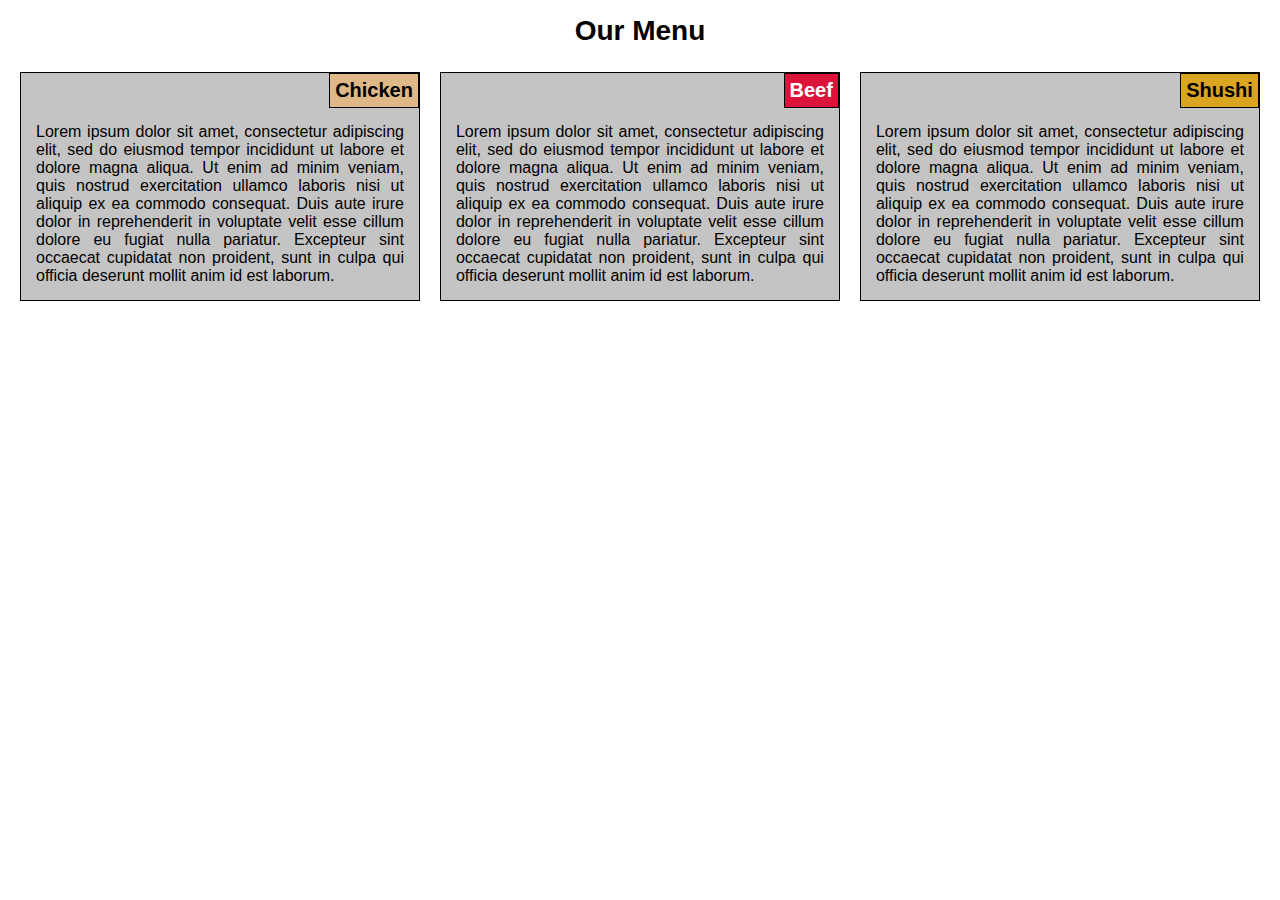
<file: site/index.html>
<!DOCTYPE html>
<html>
    <head>
        <meta charset="utf-8">
        <meta name="viewport" content="width=device-width, initial-scale=1">
        <link rel="stylesheet" type="text/css" href="style.css">
        <title>Assignment!</title>
    </head>
    <body>
        <div class= "page-container">
            <h1>Our Menu</h1>
            <div class="container">
                <div class="row">
                    <section>
                        <div class="col-lg-4 col-md-6 col-sm-12">
                            <div class="menu-item">
                                <div class="food-name" id="chicken">Chicken</div>
                                <p>Lorem ipsum dolor sit amet, consectetur adipiscing elit, sed do eiusmod tempor incididunt ut labore et dolore magna aliqua. Ut enim ad minim veniam, quis nostrud exercitation ullamco laboris nisi ut aliquip ex ea commodo consequat. Duis aute irure dolor in reprehenderit in voluptate velit esse cillum dolore eu fugiat nulla pariatur. Excepteur sint occaecat cupidatat non proident, sunt in culpa qui officia deserunt mollit anim id est laborum.</p>    
                            </div>
                        </div>
                    </section>
                    
                    <section>
                        <div class="col-lg-4 col-md-6 col-sm-12">
                            <div class="menu-item">
                                <div class="food-name" id="beef">Beef</div>
                                <p>Lorem ipsum dolor sit amet, consectetur adipiscing elit, sed do eiusmod tempor incididunt ut labore et dolore magna aliqua. Ut enim ad minim veniam, quis nostrud exercitation ullamco laboris nisi ut aliquip ex ea commodo consequat. Duis aute irure dolor in reprehenderit in voluptate velit esse cillum dolore eu fugiat nulla pariatur. Excepteur sint occaecat cupidatat non proident, sunt in culpa qui officia deserunt mollit anim id est laborum.</p>    
                            </div>
                        </div>
                    </section>
                    
                    <section>
                        <div class="col-lg-4 col-md-12 col-sm-12">
                            <div class="menu-item">
                                <div class="food-name" id="shushi">Shushi</div>
                                <p>Lorem ipsum dolor sit amet, consectetur adipiscing elit, sed do eiusmod tempor incididunt ut labore et dolore magna aliqua. Ut enim ad minim veniam, quis nostrud exercitation ullamco laboris nisi ut aliquip ex ea commodo consequat. Duis aute irure dolor in reprehenderit in voluptate velit esse cillum dolore eu fugiat nulla pariatur. Excepteur sint occaecat cupidatat non proident, sunt in culpa qui officia deserunt mollit anim id est laborum.</p>    
                            </div>
                        </div>
                    </section>                  

                </div>
            </div>
        </div>
    </body>
</html>
</file>
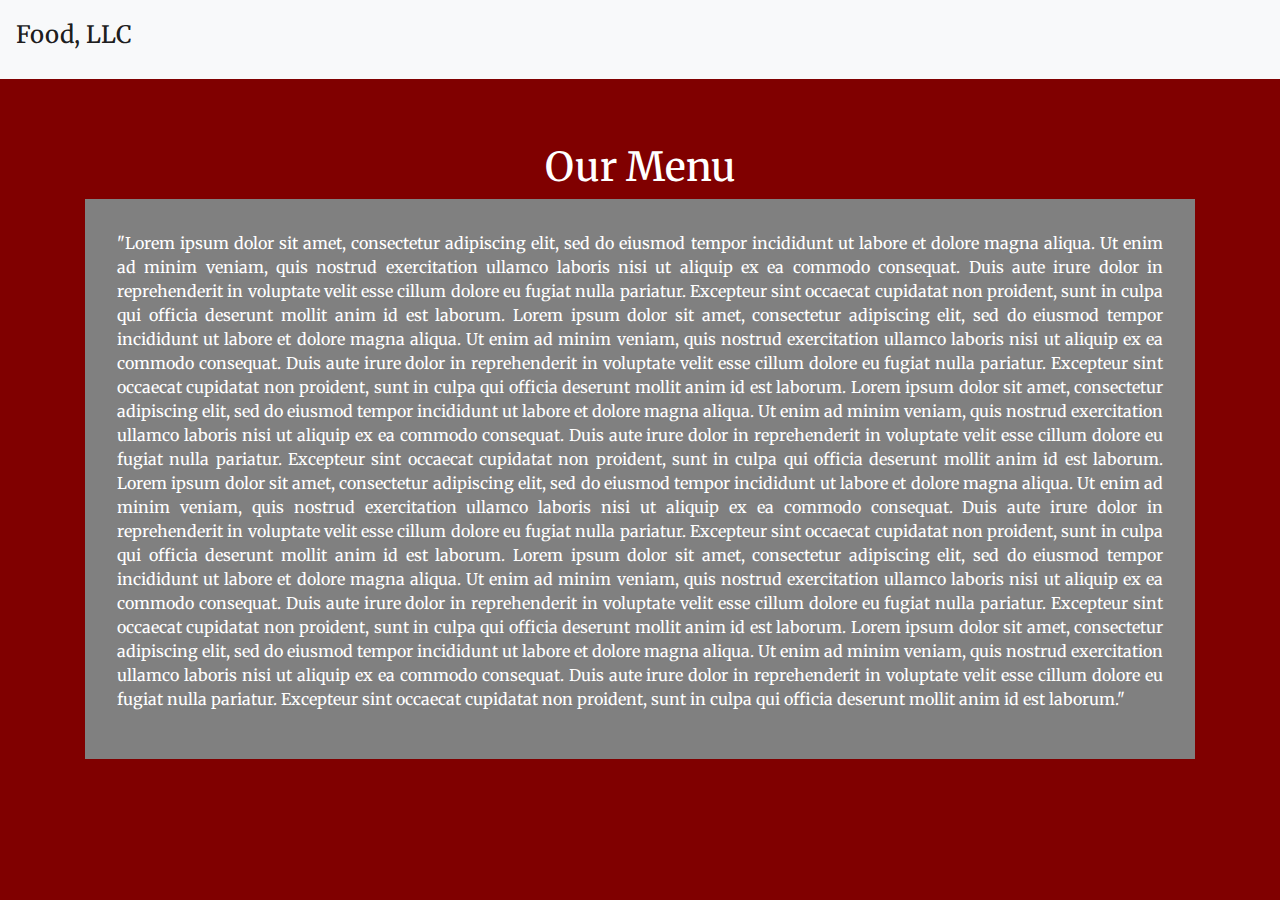
<file: module-3/js/index.html>
<!DOCTYPE html>
<html>
<head>
    <meta charset = "utf-8">
    <meta http-equiv="X-UA-Compatible" content="IE=edge">
    <meta name = "viewport" content="width=device-width, initial-scale=1">
    <title>Tech 101</title>
    <link rel="stylesheet" href="../css/bootstrap.min.css">
    <link rel="stylesheet" href="../css/styles.css">
    <link href="https://fonts.googleapis.com/css2?family=Merriweather:wght@300;400;700&display=swap" rel="stylesheet">
</head>
<body>
    <!--<header>
        <nav class="navbar navbar-expand-lg"> 
            <div class=" container"> s
                <a class="" href="#"><img class="logo-img" src="../images/logo-symbol.PNG" alt="Logo"></a>

                <a class="navbar-brand" href="#">Tech 101</a>
            </div>
           
        </nav>
    </header>-->

    <div id="header">
        <nav id="header-navbar" class="navbar navbar-expand-lg navbar-light bg-light">
            <div class="logo">
                <a class="navbar-brand" href="#"><h1 class="logo-name" >Food, LLC</h1></a>
                
            </div>
            <div class="menu-button">
                <button class="d-md-none navbar-toggler" type="button" data-toggle="collapse" data-target="#navbarSupportedContent" aria-controls="navbarSupportedContent" aria-expanded="false" aria-label="Toggle navigation">
                    <span class="d-xs navbar-toggler-icon"></span>
                  </button>
            </div>
            

            <div class="collapse navbar-collapse" id="navbarSupportedContent">
                <ul class=" navbar-nav mr-auto">
                    <li class="nav-item active">
                      <a class="d-md-none nav-link" href="#"><div class="menu-item">Chicken</div></a>
                    </li>
                    <li class="nav-item active">
                        <a class="d-md-none nav-link" href="#"><div class="menu-item">Beef</div></a>
                    </li>
                    <li class="nav-item active">
                        <a class="d-md-none nav-link" href="#"><div class="menu-item">Shushi</div></a>
                    </li>
                </ul>
            </div>
        </nav>
        <div class="container">
            <h1 class="text-center">Our Menu</h1>
            <div class="row"></div>
            <div id="para" class="col-xs-12">
            <p>"Lorem ipsum dolor sit amet, consectetur adipiscing elit, sed do eiusmod tempor incididunt ut
            labore et dolore magna aliqua. Ut enim ad minim veniam, quis nostrud exercitation ullamco laboris 
            nisi ut aliquip ex ea commodo consequat. Duis aute irure dolor in reprehenderit in voluptate velit 
            esse cillum dolore eu fugiat nulla pariatur. Excepteur sint occaecat cupidatat non proident, sunt 
            in culpa qui officia deserunt mollit anim id est laborum. Lorem ipsum dolor sit amet, consectetur 
            adipiscing elit, sed do eiusmod tempor incididunt ut labore et dolore magna aliqua. Ut enim ad minim veniam, quis nostrud exercitation ullamco laboris 
            nisi ut aliquip ex ea commodo consequat. Duis aute irure dolor in reprehenderit in voluptate velit 
            esse cillum dolore eu fugiat nulla pariatur. Excepteur sint occaecat cupidatat non proident, sunt 
            in culpa qui officia deserunt mollit anim id est laborum.
            Lorem ipsum dolor sit amet, consectetur adipiscing elit, sed do eiusmod tempor incididunt ut
            labore et dolore magna aliqua. Ut enim ad minim veniam, quis nostrud exercitation ullamco laboris 
            nisi ut aliquip ex ea commodo consequat. Duis aute irure dolor in reprehenderit in voluptate velit 
            esse cillum dolore eu fugiat nulla pariatur. Excepteur sint occaecat cupidatat non proident, sunt 
            in culpa qui officia deserunt mollit anim id est laborum. Lorem ipsum dolor sit amet, consectetur 
            adipiscing elit, sed do eiusmod tempor incididunt ut labore et dolore magna aliqua. Ut enim ad minim veniam, quis nostrud exercitation ullamco laboris 
            nisi ut aliquip ex ea commodo consequat. Duis aute irure dolor in reprehenderit in voluptate velit 
            esse cillum dolore eu fugiat nulla pariatur. Excepteur sint occaecat cupidatat non proident, sunt 
            in culpa qui officia deserunt mollit anim id est laborum.
            Lorem ipsum dolor sit amet, consectetur adipiscing elit, sed do eiusmod tempor incididunt ut
            labore et dolore magna aliqua. Ut enim ad minim veniam, quis nostrud exercitation ullamco laboris 
            nisi ut aliquip ex ea commodo consequat. Duis aute irure dolor in reprehenderit in voluptate velit 
            esse cillum dolore eu fugiat nulla pariatur. Excepteur sint occaecat cupidatat non proident, sunt 
            in culpa qui officia deserunt mollit anim id est laborum. Lorem ipsum dolor sit amet, consectetur 
            adipiscing elit, sed do eiusmod tempor incididunt ut labore et dolore magna aliqua. Ut enim ad minim veniam, quis nostrud exercitation ullamco laboris 
            nisi ut aliquip ex ea commodo consequat. Duis aute irure dolor in reprehenderit in voluptate velit 
            esse cillum dolore eu fugiat nulla pariatur. Excepteur sint occaecat cupidatat non proident, sunt 
            in culpa qui officia deserunt mollit anim id est laborum."
            </p>
        </div>
    </div>


    <!-- Bootstrap js-->
    <script src="https://code.jquery.com/jquery-3.5.1.slim.min.js" integrity="sha384-DfXdz2htPH0lsSSs5nCTpuj/zy4C+OGpamoFVy38MVBnE+IbbVYUew+OrCXaRkfj" crossorigin="anonymous"></script>
    <script src="bootstrap.min.js"></script>
    <script src="bootstrap.js"></script>
</body>
</html
</file>
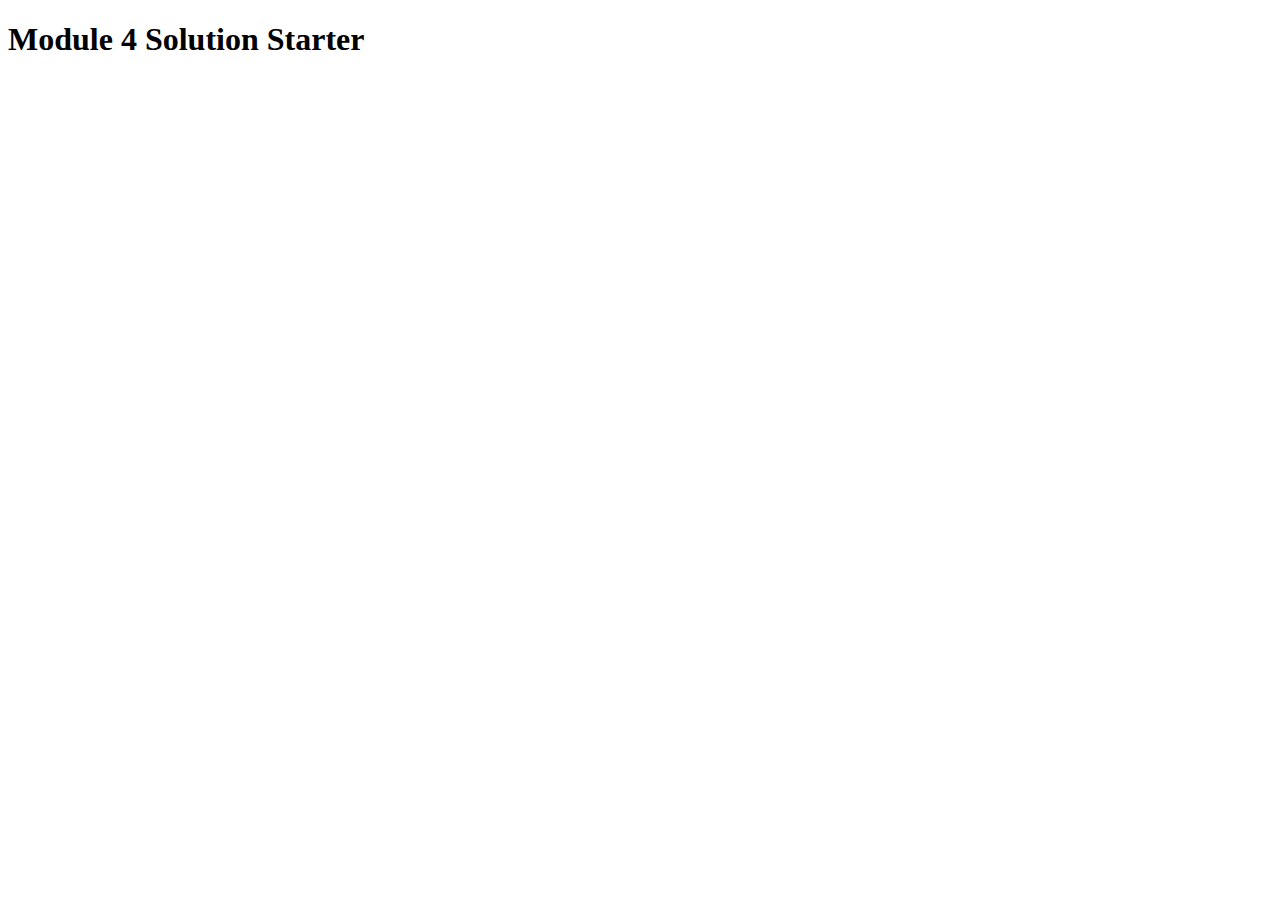
<file: module-4/harder/index.html>
<!DOCTYPE html>
<html>
<head>
  <meta charset="utf-8">
  <title>Module 4 Solution Starter</title>
  <script>
    var names = []; // DO NOT REMOVE
  </script>
  <script src="SpeakHello.js"></script>
  <script src="SpeakGoodBye.js"></script>
  <script src="script.js"></script>
</head>
<body>
  <h1>Module 4 Solution Starter</h1>
</body>
</html>
</file>
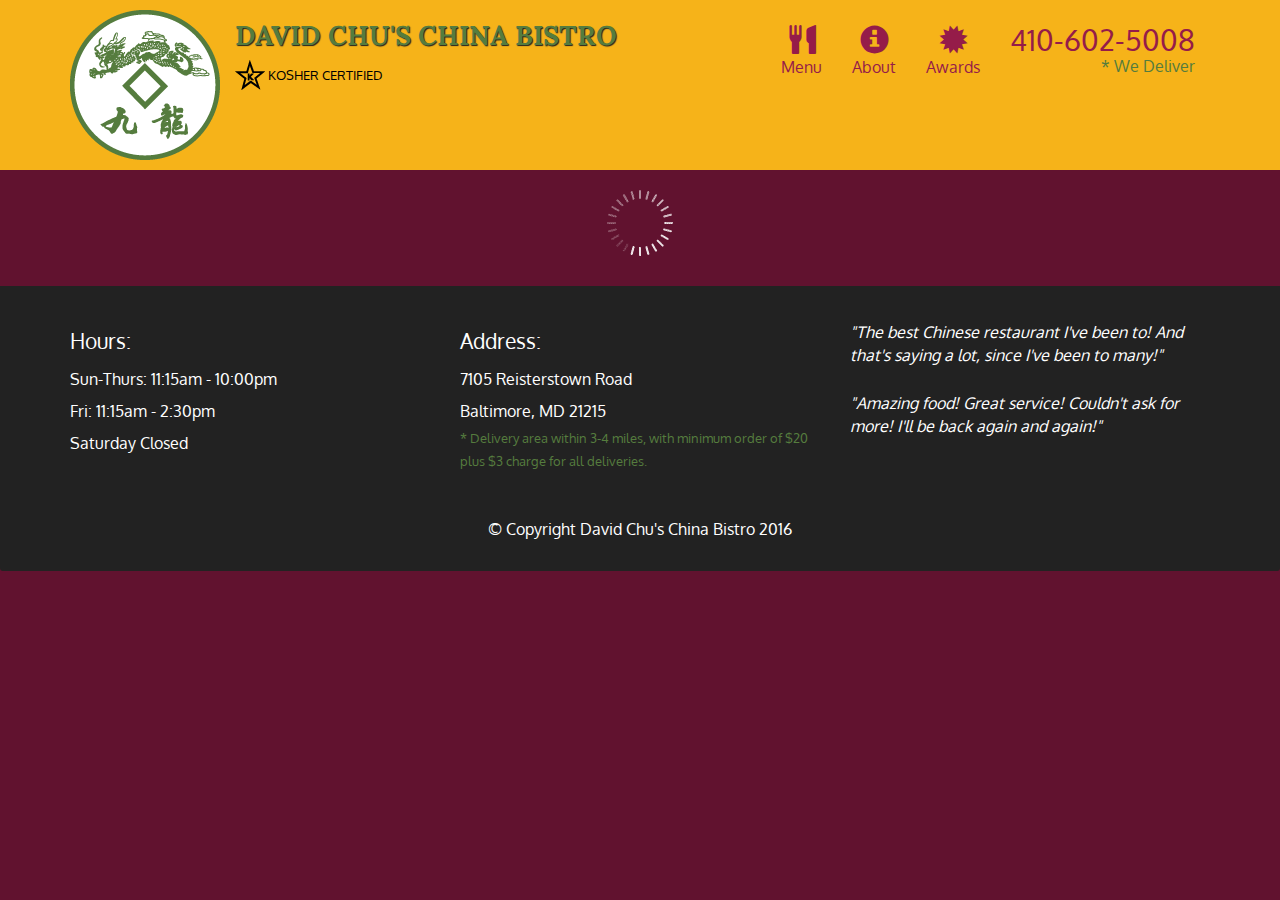
<file: module-5/assignment5-solution-starter/index.html>
<!doctype html>
<html lang="en">
  <head>
    <meta charset="utf-8">
    <meta http-equiv="X-UA-Compatible" content="IE=edge">
    <meta name="viewport" content="width=device-width, initial-scale=1">
    <title>David Chu's China Bistro</title>
    <link rel="stylesheet" href="css/bootstrap.min.css">
    <link rel="stylesheet" href="css/styles.css">
    <link href='https://fonts.googleapis.com/css?family=Oxygen:400,300,700' rel='stylesheet' type='text/css'>
    <link href='https://fonts.googleapis.com/css?family=Lora' rel='stylesheet' type='text/css'>
  </head>
<body>
  <header>
    <nav id="header-nav" class="navbar navbar-default">
      <div class="container">
        <div class="navbar-header">
          <a href="index.html" class="pull-left visible-md visible-lg">
            <div id="logo-img" alt="Logo image"></div>
          </a>

          <div class="navbar-brand">
            <a href="index.html"><h1>David Chu's China Bistro</h1></a>
            <p>
              <img src="images/star-k-logo.png" alt="Kosher certification">
              <span>Kosher Certified</span>
            </p>
          </div>

          <button id="navbarToggle" type="button" class="navbar-toggle collapsed" data-toggle="collapse" data-target="#collapsable-nav" aria-expanded="false">
            <span class="sr-only">Toggle navigation</span>
            <span class="icon-bar"></span>
            <span class="icon-bar"></span>
            <span class="icon-bar"></span>
          </button>
        </div>
        
        <div id="collapsable-nav" class="collapse navbar-collapse">
           <ul id="nav-list" class="nav navbar-nav navbar-right">
            <li id="navHomeButton" class="visible-xs active">
              <a href="index.html">
                <span class="glyphicon glyphicon-home"></span> Home</a>
            </li>
            <li id="navMenuButton">
              <a href="#" onclick="$dc.loadMenuCategories();">
                <span class="glyphicon glyphicon-cutlery"></span><br class="hidden-xs"> Menu</a>
            </li>
            <li>
              <a href="#">
                <span class="glyphicon glyphicon-info-sign"></span><br class="hidden-xs"> About</a>
            </li>
            <li>
              <a href="#">
                <span class="glyphicon glyphicon-certificate"></span><br class="hidden-xs"> Awards</a>
            </li>
            <li id="phone" class="hidden-xs">
              <a href="tel:410-602-5008">
                <span>410-602-5008</span></a><div>* We Deliver</div>
            </li>
          </ul><!-- #nav-list -->
        </div><!-- .collapse .navbar-collapse -->
      </div><!-- .container -->
    </nav><!-- #header-nav -->
  </header>

  <div id="call-btn" class="visible-xs">
    <a class="btn" href="tel:410-602-5008">
    <span class="glyphicon glyphicon-earphone"></span>
    410-602-5008
    </a>
  </div>
  <div id="xs-deliver" class="text-center visible-xs">* We Deliver</div>

  <div id="main-content" class="container"></div>

  <footer class="panel-footer">
    <div class="container">
      <div class="row">
        <section id="hours" class="col-sm-4">
          <span>Hours:</span><br>
          Sun-Thurs: 11:15am - 10:00pm<br>
          Fri: 11:15am - 2:30pm<br>
          Saturday Closed
          <hr class="visible-xs">
        </section>
        <section id="address" class="col-sm-4">
          <span>Address:</span><br>
          7105 Reisterstown Road<br>
          Baltimore, MD 21215
          <p>* Delivery area within 3-4 miles, with minimum order of $20 plus $3 charge for all deliveries.</p>
          <hr class="visible-xs">
        </section>
        <section id="testimonials" class="col-sm-4">
          <p>"The best Chinese restaurant I've been to! And that's saying a lot, since I've been to many!"</p>
          <p>"Amazing food! Great service! Couldn't ask for more! I'll be back again and again!"</p>
        </section>
      </div>
      <div class="text-center">&copy; Copyright David Chu's China Bistro 2016</div>
    </div>
  </footer>

  <!-- jQuery (Bootstrap JS plugins depend on it) -->
  <script src="js/jquery-2.1.4.min.js"></script>
  <script src="js/bootstrap.min.js"></script>
  <script src="js/ajax-utils.js"></script>
  <script src="js/script.js"></script>
</body>
</html>
</file>
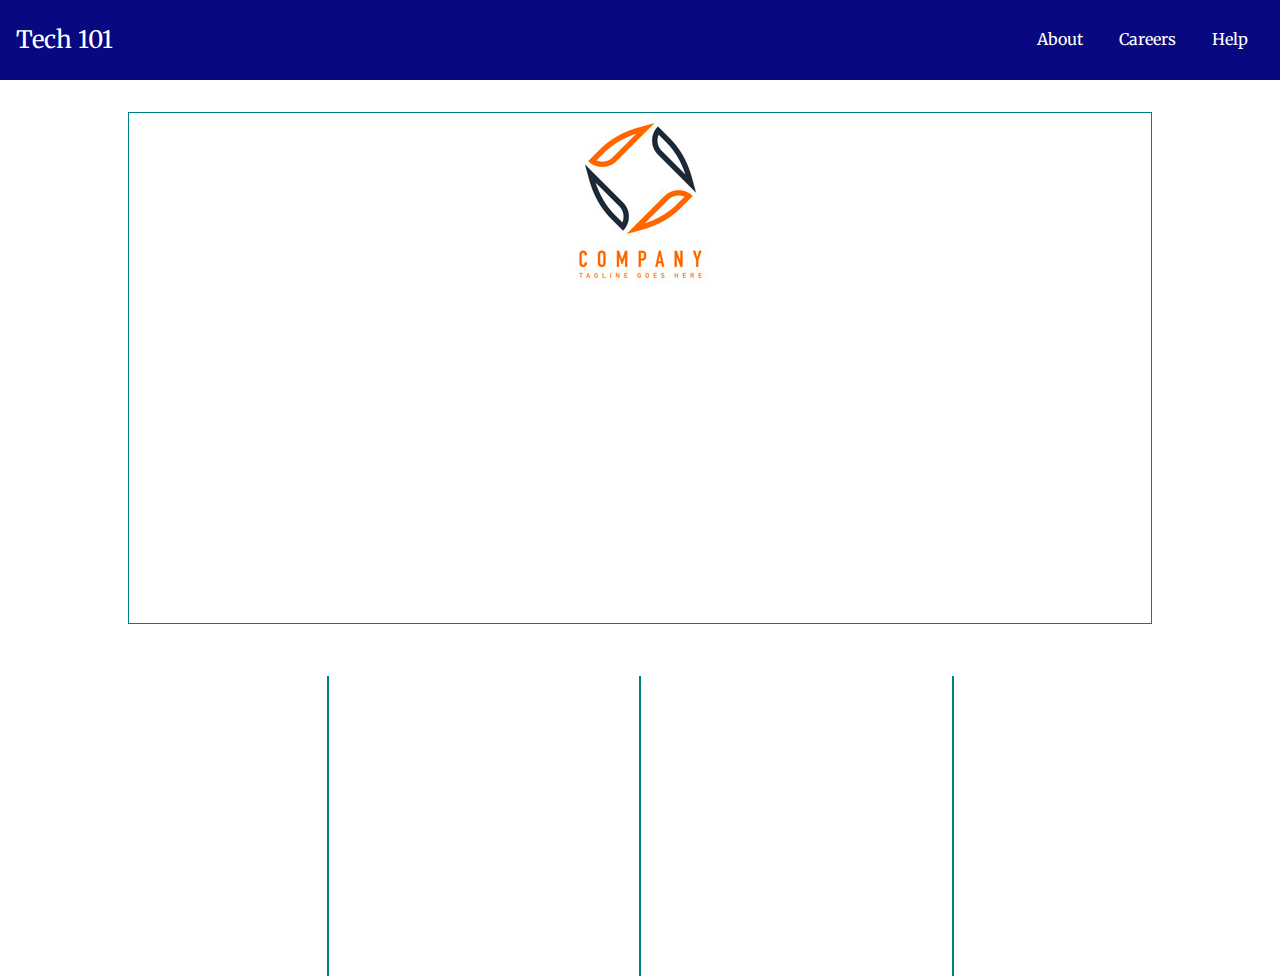
<file: Tech 101/js/index.html>
<!DOCTYPE html>
<html>
    <head>
        <meta charset = "utf-8">
        <meta name = "viewport" content="width=device-width, initial-scale=1">
        <title>Tech 101</title>
        <link rel="stylesheet" href="../css/styles.css">
        <link href="https://fonts.googleapis.com/css2?family=Merriweather:wght@300;400;700&display=swap" rel="stylesheet">
    </head>
    <body>
        <div class="header">
            <div id="logo">
                <span>Tech 101</span>
            </div>
            <div class="actions">
                <a href="#">About</a>
                <a href="#">Careers</a>
                <a href="#">Help</a>
            </div>      
            <div class="menu">
                <div></div>
                <div></div>
                <div></div>
            </div>  
        </div>

        <div class="container">
            <div class="jumbotron">
                <img src="../images/logo.PNG" alt="logo.PNG">
            </div>
            <div class="row">
                <div id="item1" class="container-item"></div>
                <div id="item2" class="container-item"></div>
                <div id="item3" class="container-item"></div>
            </div>

        </div>
    </body>
</html>
</file>
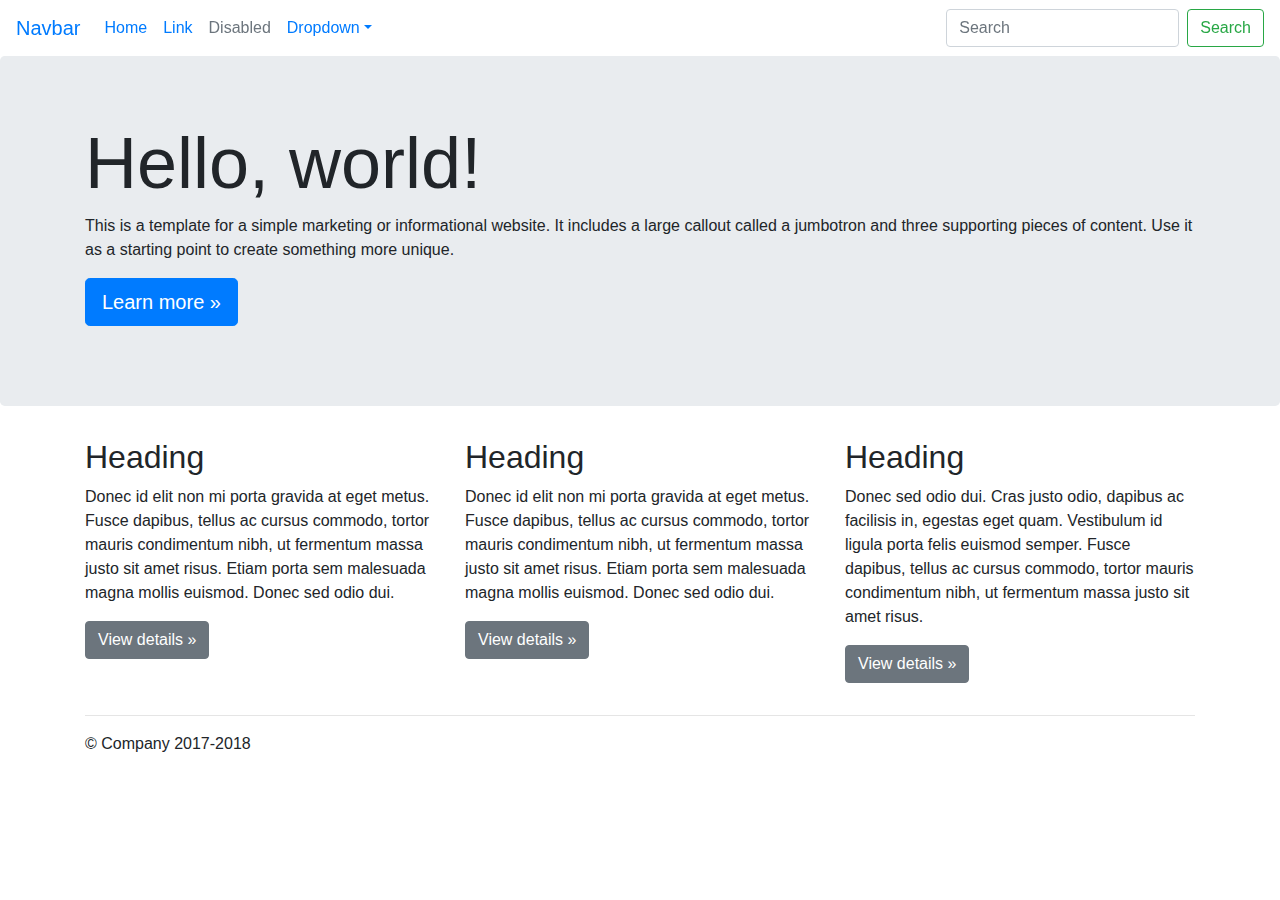
<file: restaurant-site/bootstrap jumbotron/Jumbotron Template for Bootstrap.html>
<!DOCTYPE html>
<!-- saved from url=(0053)https://getbootstrap.com/docs/4.0/examples/jumbotron/ -->
<html lang="en"><head><meta http-equiv="Content-Type" content="text/html; charset=UTF-8">
    
    <meta name="viewport" content="width=device-width, initial-scale=1, shrink-to-fit=no">
    <meta name="description" content="">
    <meta name="author" content="">
    <link rel="icon" href="https://getbootstrap.com/docs/4.0/assets/img/favicons/favicon.ico">

    <title>Jumbotron Template for Bootstrap</title>

    <link rel="canonical" href="https://getbootstrap.com/docs/4.0/examples/jumbotron/">

    <!-- Bootstrap core CSS -->
    <link href="./Jumbotron Template for Bootstrap_files/bootstrap.min.css" rel="stylesheet">

    <!-- Custom styles for this template -->
    <link href="./Jumbotron Template for Bootstrap_files/jumbotron.css" rel="stylesheet">
  </head>

  <body data-gr-c-s-loaded="true">

    <nav class="navbar navbar-expand-md fixed-top">
      <a class="navbar-brand" href="https://getbootstrap.com/docs/4.0/examples/jumbotron/#">Navbar</a>
      <button class="navbar-toggler" type="button" data-toggle="collapse" data-target="#navbarsExampleDefault" aria-controls="navbarsExampleDefault" aria-expanded="false" aria-label="Toggle navigation">
        <span class="navbar-toggler-icon"></span>
      </button>

      <div class="collapse navbar-collapse" id="navbarsExampleDefault">
        <ul class="navbar-nav mr-auto">
          <li class="nav-item active">
            <a class="nav-link" href="https://getbootstrap.com/docs/4.0/examples/jumbotron/#">Home <span class="sr-only">(current)</span></a>
          </li>
          <li class="nav-item">
            <a class="nav-link" href="https://getbootstrap.com/docs/4.0/examples/jumbotron/#">Link</a>
          </li>
          <li class="nav-item">
            <a class="nav-link disabled" href="https://getbootstrap.com/docs/4.0/examples/jumbotron/#">Disabled</a>
          </li>
          <li class="nav-item dropdown">
            <a class="nav-link dropdown-toggle" href="http://example.com/" id="dropdown01" data-toggle="dropdown" aria-haspopup="true" aria-expanded="false">Dropdown</a>
            <div class="dropdown-menu" aria-labelledby="dropdown01">
              <a class="dropdown-item" href="https://getbootstrap.com/docs/4.0/examples/jumbotron/#">Action</a>
              <a class="dropdown-item" href="https://getbootstrap.com/docs/4.0/examples/jumbotron/#">Another action</a>
              <a class="dropdown-item" href="https://getbootstrap.com/docs/4.0/examples/jumbotron/#">Something else here</a>
            </div>
          </li>
        </ul>
        <form class="form-inline my-2 my-lg-0">
          <input class="form-control mr-sm-2" type="text" placeholder="Search" aria-label="Search">
          <button class="btn btn-outline-success my-2 my-sm-0" type="submit">Search</button>
        </form>
      </div>
    </nav>

    <main role="main">

      <!-- Main jumbotron for a primary marketing message or call to action -->
      <div class="jumbotron">
        <div class="container">
          <h1 class="display-3">Hello, world!</h1>
          <p>This is a template for a simple marketing or informational website. It includes a large callout called a jumbotron and three supporting pieces of content. Use it as a starting point to create something more unique.</p>
          <p><a class="btn btn-primary btn-lg" href="https://getbootstrap.com/docs/4.0/examples/jumbotron/#" role="button">Learn more »</a></p>
        </div>
      </div>

      <div class="container">
        <!-- Example row of columns -->
        <div class="row">
          <div class="col-md-4">
            <h2>Heading</h2>
            <p>Donec id elit non mi porta gravida at eget metus. Fusce dapibus, tellus ac cursus commodo, tortor mauris condimentum nibh, ut fermentum massa justo sit amet risus. Etiam porta sem malesuada magna mollis euismod. Donec sed odio dui. </p>
            <p><a class="btn btn-secondary" href="https://getbootstrap.com/docs/4.0/examples/jumbotron/#" role="button">View details »</a></p>
          </div>
          <div class="col-md-4">
            <h2>Heading</h2>
            <p>Donec id elit non mi porta gravida at eget metus. Fusce dapibus, tellus ac cursus commodo, tortor mauris condimentum nibh, ut fermentum massa justo sit amet risus. Etiam porta sem malesuada magna mollis euismod. Donec sed odio dui. </p>
            <p><a class="btn btn-secondary" href="https://getbootstrap.com/docs/4.0/examples/jumbotron/#" role="button">View details »</a></p>
          </div>
          <div class="col-md-4">
            <h2>Heading</h2>
            <p>Donec sed odio dui. Cras justo odio, dapibus ac facilisis in, egestas eget quam. Vestibulum id ligula porta felis euismod semper. Fusce dapibus, tellus ac cursus commodo, tortor mauris condimentum nibh, ut fermentum massa justo sit amet risus.</p>
            <p><a class="btn btn-secondary" href="https://getbootstrap.com/docs/4.0/examples/jumbotron/#" role="button">View details »</a></p>
          </div>
        </div>

        <hr>

      </div> <!-- /container -->

    </main>

    <footer class="container">
      <p>© Company 2017-2018</p>
    </footer>

    <!-- Bootstrap core JavaScript
    ================================================== -->
    <!-- Placed at the end of the document so the pages load faster -->
    <script src="./Jumbotron Template for Bootstrap_files/jquery-3.2.1.slim.min.js.download" integrity="sha384-KJ3o2DKtIkvYIK3UENzmM7KCkRr/rE9/Qpg6aAZGJwFDMVNA/GpGFF93hXpG5KkN" crossorigin="anonymous"></script>
    <script>window.jQuery || document.write('<script src="../../assets/js/vendor/jquery-slim.min.js"><\/script>')</script>
    <script src="./Jumbotron Template for Bootstrap_files/popper.min.js.download"></script>
    <script src="./Jumbotron Template for Bootstrap_files/bootstrap.min.js.download"></script>
  

</body></html>
</file>
<file: site/style.css>
/********** Base styles **********/
* {
    box-sizing: border-box;
    margin: 0;
    padding: 0;
  }

h1 {
    text-align: center;
    margin-bottom: 15px;
    margin-top: 15px;
    font-size: 1.75em;
}
.page-container {
    font-family: Arial, Helvetica, sans-serif;
}
.container {
    position: relative;
    background-color: turquoise;
}

.row {
    width: 100%;
    background-color: tomato;
    padding-right: 10px;
    padding-left: 10px;
}

.menu-item {
    margin: 10px;
    border: 1px solid black;
    background-color: rgb(197, 196, 196);
}

.food-name {
    position: relative;
    top: 0;
    right: 0;
    float: right;
    text-align: center;
    font-weight: bold;
    padding: 5px;
    border: 1px solid black;
    width: auto;
    font-size: 1.25em;
}

#chicken {
    background-color: burlywood;
}

#beef {
    background-color: crimson;
    color: white;
}

#shushi {
    background-color: goldenrod;
}

p {
    padding: 15px;
    clear: right;
    text-align: justify;
}

  @media (min-width: 992px) {
    .col-lg-1, .col-lg-2, .col-lg-3, .col-lg-4, .col-lg-5, .col-lg-6, .col-lg-7, .col-lg-8, .col-lg-9, .col-lg-10, .col-lg-11, .col-lg-12 {
      float: left;
    }
    .col-lg-1 {
      width: 8.33%;
    }
    .col-lg-2 {
      width: 16.66%;
    }
    .col-lg-3 {
      width: 25%;
    }
    .col-lg-4 {
      width: 33.33%;
    }
    .col-lg-5 {
      width: 41.66%;
    }
    .col-lg-6 {
      width: 50%;
    }
    .col-lg-7 {
      width: 58.33%;
    }
    .col-lg-8 {
      width: 66.66%;
    }
    .col-lg-9 {
      width: 74.99%;
    }
    .col-lg-10 {
      width: 83.33%;
    }
    .col-lg-11 {
      width: 91.66%;
    }
    .col-lg-12 {
      width: 100%;
    }
  }
  
  /********** Medium devices only **********/
  @media (min-width: 768px) and (max-width: 991px) {
    .col-md-1, .col-md-2, .col-md-3, .col-md-4, .col-md-5, .col-md-6, .col-md-7, .col-md-8, .col-md-9, .col-md-10, .col-md-11, .col-md-12 {
      float: left;
    }
    .col-md-1 {
      width: 8.33%;
    }
    .col-md-2 {
      width: 16.66%;
    }
    .col-md-3 {
      width: 25%;
    }
    .col-md-4 {
      width: 33.33%;
    }
    .col-md-5 {
      width: 41.66%;
    }
    .col-md-6 {
      width: 50%;
    }
    .col-md-7 {
      width: 58.33%;
    }
    .col-md-8 {
      width: 66.66%;
    }
    .col-md-9 {
      width: 74.99%;
    }
    .col-md-10 {
      width: 83.33%;
    }
    .col-md-11 {
      width: 91.66%;
    }
    .col-md-12 {
      width: 100%;
    }
  }
  

  @media (max-width: 767px) {
    .col-sm-1, .col-sm-2, .col-sm-3, .col-sm-4, .col-sm-5, .col-sm-6, .col-sm-7, .col-sm-8, .col-sm-9, .col-sm-10, .col-sm-11, .col-sm-12 {
      float: left;
    }
    .col-sm-1 {
      width: 8.33%;
    }
    .col-sm-2 {
      width: 16.66%;
    }
    .col-sm-3 {
      width: 25%;
    }
    .col-sm-4 {
      width: 33.33%;
    }
    .col-sm-5 {
      width: 41.66%;
    }
    .col-sm-6 {
      width: 50%;
    }
    .col-sm-7 {
      width: 58.33%;
    }
    .col-sm-8 {
      width: 66.66%;
    }
    .col-sm-9 {
      width: 74.99%;
    }
    .col-sm-10 {
      width: 83.33%;
    }
    .col-sm-11 {
      width: 91.66%;
    }
    .col-sm-12 {
      width: 100%;
    }
  }
</file>
<file: module-3/css/styles.css>
body {
    font-family: 'Merriweather', serif;
    background-color: maroon;
}

h1.logo-name {
    font-size: 1.5rem;
}


#navbarSupportedContent a {
    background-color: bisque;
    text-align: center;
    padding: 0;
}

#header-navbar {
    padding: 0;
}

.logo {
    margin: 1rem 1rem;
}

.menu-button {
    margin: 1rem 1rem;
}

.menu-item {
    border: 1px solid black;
}

.container {
    color: white;
    text-align: center;
    margin-top: 5vw; 
}

#para {
    background-color: gray;
    text-align: justify;
    padding: 2rem;
}
</file>
<file: module-5/assignment5-solution-starter/css/styles.css>
body {
  font-size: 16px;
  color: #fff;
  background-color: #61122f;
  font-family: 'Oxygen', sans-serif;
}

/** HEADER **/
#header-nav {
  background-color: #f6b319;
  border-radius: 0;
  border: 0;
}

#logo-img {
  background: url('../images/restaurant-logo_large.png') no-repeat;
  width: 150px;
  height: 150px;
  margin: 10px 15px 10px 0;
}

.navbar-brand {
  padding-top: 25px;
}
.navbar-brand h1 { /* Restaurant name */
  font-family: 'Lora', serif;
  color: #557c3e;
  font-size: 1.5em;
  text-transform: uppercase;
  font-weight: bold;
  text-shadow: 1px 1px 1px #222;
  margin-top: 0;
  margin-bottom: 0;
  line-height: .75;
}
.navbar-brand a:hover, .navbar-brand a:focus {
  text-decoration: none;
}
.navbar-brand p { /* Kosher cert */
  color: #000;
  text-transform: uppercase;
  font-size: .7em;
  margin-top: 15px;
}
.navbar-brand p span { /* Star-K */
  vertical-align: middle;
}

#nav-list {
  margin-top: 10px;
}
#nav-list a {
  color: #951C49;
  text-align: center;
}
#nav-list a:hover {
  background: #E7E7E7;
}
#nav-list a span {
  font-size: 1.8em;
}

#phone {
  margin-top: 5px;
}
#phone a { /* Phone number */
  text-align: right;
  padding-bottom: 0;
}
#phone div { /* We Deliver */
  color: #557c3e;
  text-align: right;
  padding-right: 15px;
}

.navbar-header button.navbar-toggle, .navbar-header .icon-bar {
  border: 1px solid #61122f;
}
.navbar-header button.navbar-toggle {
  clear: both;
  margin-top: -30px;
}
/* END HEADER */

/* FOOTER */
.panel-footer {
  margin-top: 30px;
  padding-top: 35px;
  padding-bottom: 30px;
  background-color: #222;
  border-top: 0;
}
.panel-footer div.row {
  margin-bottom: 35px;
}
#hours, #address {
  line-height: 2;
}
#hours > span, #address > span {
  font-size: 1.3em;
}
#address p {
  color: #557c3e;
  font-size: .8em;
  line-height: 1.8;
}
#testimonials {
  font-style: italic;
}
#testimonials p:nth-child(2) {
  margin-top: 25px;
}
/* END FOOTER */



/* HOME PAGE */
.container .jumbotron {
  box-shadow: 0 0 50px #3F0C1F;
  border: 2px solid #3F0C1F;
}

#menu-tile, #specials-tile, #map-tile {
  height: 250px;
  width: 100%;
  margin-bottom: 15px;
  position: relative;
  border: 2px solid #3F0C1F;
  overflow: hidden;
}
#menu-tile:hover, #specials-tile:hover, #map-tile:hover {
  box-shadow: 0 1px 5px 1px #cccccc;
}
#menu-tile {
  background: url('../images/menu-tile.jpg') no-repeat;
  background-position: center;
}
#specials-tile {
  background: url('../images/specials-tile.jpg') no-repeat;
  background-position: center;
}
#menu-tile span, #specials-tile span, #map-tile span {
  position: absolute;
  bottom: 0;
  right: 0;
  width: 100%;
  text-align: center;
  font-size: 1.6em;
  text-transform: uppercase;
  background-color: #000;
  color: #fff;
  opacity: .8;
}
/* END HOME PAGE */

/* MENU CATEGORIES PAGE */
.category-tile { 
  position: relative;
  border: 2px solid #3F0C1F;
  overflow: hidden;
  width: 200px;
  height: 200px;
  margin: 0 auto 15px;
}
.category-tile span {
  position: absolute;
  bottom: 0;
  right: 0;
  width: 100%;
  text-align: center;
  font-size: 1.2em;
  text-transform: uppercase;
  background-color: #000;
  color: #fff;
  opacity: .8;
}
.category-tile:hover {
  box-shadow: 0 1px 5px 1px #cccccc;
}

#menu-categories-title + div {
  margin-bottom: 50px;
}
/* END MENU CATEGORIES PAGE */

/* SINGLE CATEGORY PAGE */
.menu-item-tile {
  margin-bottom: 25px;
}
.menu-item-tile hr {
  width: 80%;
}
.menu-item-tile .menu-item-price {
  font-size: 1.1em;
  text-align: right;
  margin-top: -15px;
  margin-right: -15px;
}
.menu-item-tile .menu-item-price span {
  font-size: .6em;
}
.menu-item-photo {
  position: relative;
  border: 2px solid #3F0C1F; 
  overflow: hidden;
  padding: 0;
  margin-right: -15px;
  margin-left: auto;
  margin-bottom: 20px;
  max-width: 250px;
}
.menu-item-photo div {
  position: absolute;
  bottom: 0;
  right: 0;
  width: 80px;
  background-color: #557c3e;
  text-align: center;
}
.menu-item-description {
  padding-right: 30px;
}
h3.menu-item-title {
  margin: 0 0 10px;
}
.menu-item-details {
  font-size: .9em;
  font-style: italic;
}
/* END SINGLE CATEGORY PAGE */


/********** Large devices only **********/
@media (min-width: 1200px) {
  .container .jumbotron {
    background: url('../images/jumbotron_1200.jpg') no-repeat;
    height: 675px;
  }
}

/********** Medium devices only **********/
@media (min-width: 992px) and (max-width: 1199px) {
  /* Header */
  #logo-img {
    background: url('../images/restaurant-logo_medium.png') no-repeat;
    width: 100px;
    height: 100px;
    margin: 5px 5px 5px 0;
  }
  /* End Header */

  /* Home Page */
  .container .jumbotron {
    background: url('../images/jumbotron_992.jpg') no-repeat;
    height: 558px;
  }
  /* End Home Page */
}

/********** Small devices only **********/
@media (min-width: 768px) and (max-width: 991px) {
  /* Home Page */
  .container .jumbotron {
    background: url('../images/jumbotron_768.jpg') no-repeat;
    height: 432px;
  }
  /* End Home Page */
}

/********** Extra small devices only **********/
@media (max-width: 767px) {
  /* Header */
  .navbar-brand {
    padding-top: 10px;
    height: 80px;
  }
  .navbar-brand h1 { /* Restaurant name */
    padding-top: 10px;
    font-size: 5vw; /* 1vw = 1% of viewport width */
  }
  .navbar-brand p { /* Kosher cert */
    font-size: .6em;
    margin-top: 12px;
  }
  .navbar-brand p img { /* Star-K */
    height: 20px;
  }

  #collapsable-nav a { /* Collapsed nav menu text */
    font-size: 1.2em;
  }
  #collapsable-nav a span { /* Collapsed nav menu glyph */
    font-size: 1em;
    margin-right: 5px;
  }

  #call-btn > a {
    font-size: 1.5em;
    display: block;
    margin: 0 20px;
    padding: 10px;
    border: 2px solid #fff;
    background-color: #f6b319;
    color: #951c49;
  }
  #xs-deliver {
    margin-top: 5px;
    font-size: .7em;
    letter-spacing: .1em;
    text-transform: uppercase;
  }
  /* End Header */

  /* Footer */
  .panel-footer section {
    margin-bottom: 30px;
    text-align: center;
  }
  .panel-footer section:nth-child(3) {
    margin-bottom: 0; /* margin already exists on the whole row */
  }
  .panel-footer section hr {
    width: 50%;
  }
  /* End Footer */

  /* Home Page */
  .container .jumbotron {
    margin-top: 30px;
    padding: 0;
  }
  #menu-tile, #specials-tile {
    width: 360px;
    margin: 0 auto 15px;
  }

  .menu-item-photo {
    margin-right: auto;
  }
  .menu-item-tile .menu-item-price {
    text-align: center;
  }
  .menu-item-description {
    text-align: center;;
  }
}


/********** Super extra small devices Only :-) (e.g., iPhone 4) **********/
@media (max-width: 479px) {
  /* Header */
  .navbar-brand h1 { /* Restaurant name */
    padding-top: 5px;
    font-size: 6vw;
  }
  /* End Header */
  
  /* Home page */
  #menu-tile, #specials-tile {
    width: 280px;
    margin: 0 auto 15px;
  }

  .col-xxs-12 {
    position: relative;
    min-height: 1px;
    padding-right: 15px;
    padding-left: 15px;
    float: left;
    width: 100%;
  }
}
</file>
<file: Tech 101/css/styles.css>
* {
    box-sizing: border-box;
    font-family: 'Merriweather', serif;
    margin:0;
    padding:0;
}

.header {
    width: 100vw;
    height: 80px;
    background-color: rgb(8, 8, 129);
    display: flex;
    justify-content: space-between;
    padding-left: 1rem;
    padding-right: 2rem;
    position: relative;
}

#logo {
    color: white;
    font-size: 1.5rem;
    margin-top: 1.5rem; 
}

.actions {
    margin-top: 1.8rem;
}

.actions > a{
    color: white;
    margin-left: 2rem;
    text-decoration: none;
}

.actions a:hover, a:active {
    opacity: 0.8;
}

.menu {
    visibility: hidden;
    position: absolute;
    top: 1.4rem;
    right:1rem;
}

.menu > div {
    width: 35px;
    height: 4px;
    background-color: white;
    margin: 6px 0;
}

.container {
    width: 100%;
    padding-left: 1rem;
    padding-right: 1rem;
    padding-top: 2rem;
    text-align: center;
    
}
.jumbotron {
    display: inline-block;
    border: 1px solid teal;
    overflow: hidden;
}

.container-item {
    border: 1px solid teal;  
    overflow: hidden;
}

.row{
    padding-top: 3rem;
    display: flex;
    justify-content: space-evenly;
}
@media (min-width: 992px){
    .jumbotron{
        width: 80vw;
        height: 40vw;
    }

    .container-item {
        height: 300px;    
    }
}


@media (min-width: 601px) and (max-width: 991px){
    .jumbotron{
        width: 80vw;
        height: 50vw;
    }
}
@media (max-width: 600px){
    .jumbotron{
        width: 80vw;
        height: 50vw;
    }

    .actions > a {
        visibility: hidden;
    }

    .menu {
        visibility: visible;
    }
}
</file>
<file: restaurant-site/bootstrap jumbotron/Jumbotron Template for Bootstrap_files/jumbotron.css>
/* Move down content because we have a fixed navbar that is 3.5rem tall */
body {
  padding-top: 3.5rem;
}
</file>
